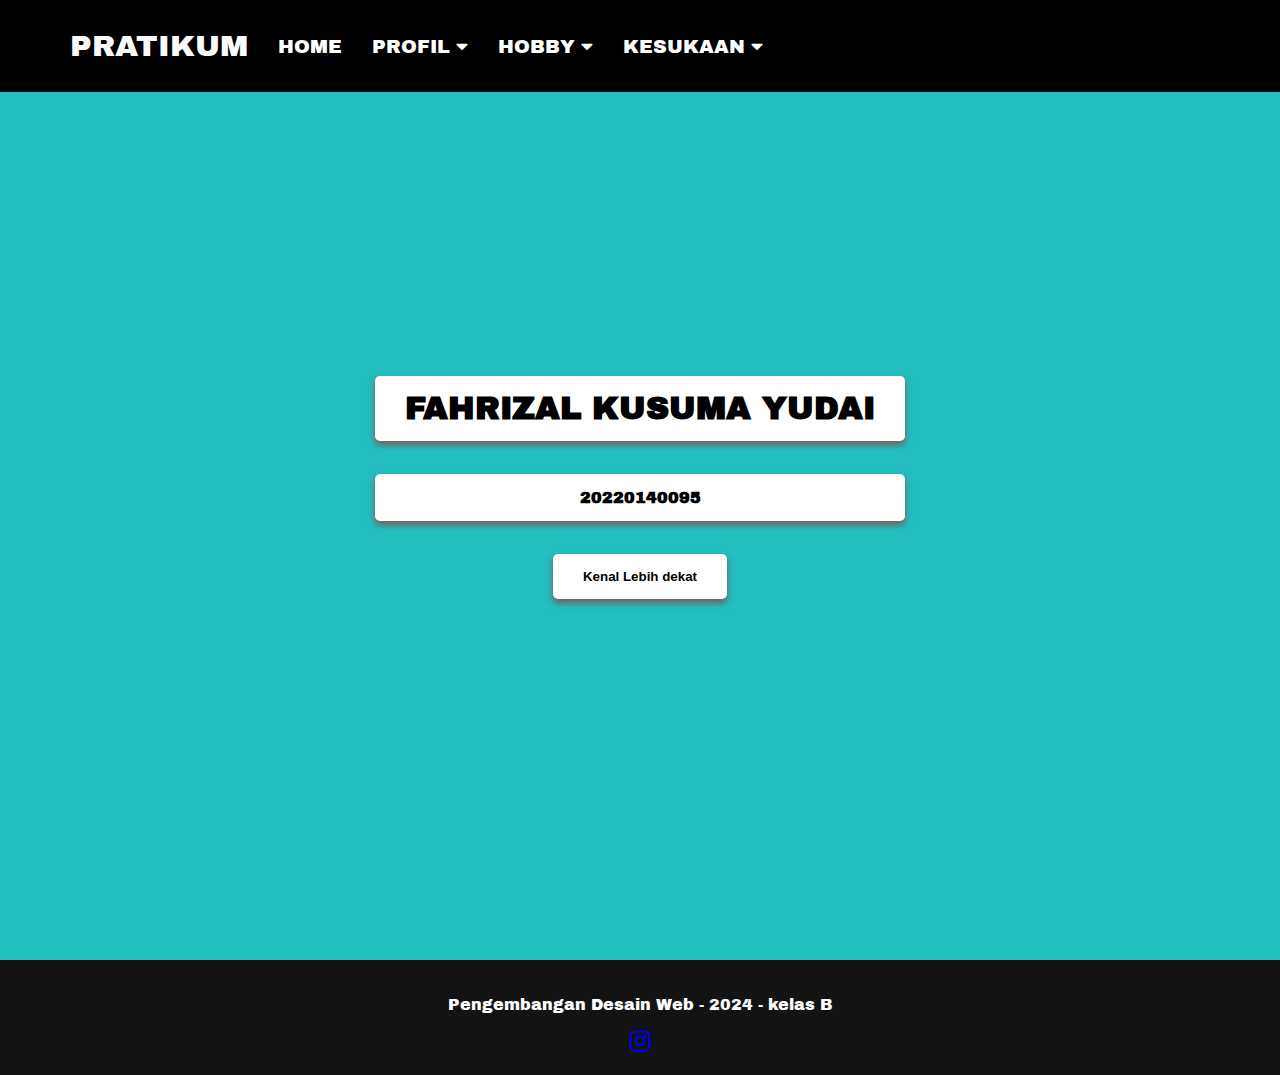
<file: index.html>
<!DOCTYPE html>
<html lang="en">
<head>
    <meta charset="UTF-8">
    <meta name="viewport" content="width=device-width, initial-scale=1.0">
    <title>PRATIKUM PDW</title>
    <link rel="preconnect" href="https://fonts.googleapis.com">
    <link rel="preconnect" href="https://fonts.gstatic.com" crossorigin>
    <link href="https://fonts.googleapis.com/css2?family=Archivo+Black&family=Bebas+Neue&display=swap" rel="stylesheet">
    <link rel="stylesheet" href="https://cdnjs.cloudflare.com/ajax/libs/font-awesome/5.15.4/css/all.min.css">
    <link rel="stylesheet" type="text/css" href="ucp1.css">
</head>
<body>    
    <header class="navbar">
        <a class="teks-nav" href="index.html">PRATIKUM</a>
        <a href="index.html" id="nav-work" class="nav-link active">
            HOME
        </a>
        
        <div class="dropdown">
            <a href="#" id="nav-work" class="nav-link">
                PROFIL <i class="fas fa-caret-down"></i>
            </a>
            <div class="dropdown-content">
                <a href="Biodata.html">BIODATA</a>
            </div>
        </div>
        <div class="dropdown">
            <a href="#" id="nav-work" class="nav-link">
                HOBBY <i class="fas fa-caret-down"></i>
            </a>
            <div class="dropdown-content">
                <a href="Musik.html">MUSIK</a>
            </div>
        </div>
        <div class="dropdown">
            <a href="#" id="nav-work" class="nav-link">
                KESUKAAN <i class="fas fa-caret-down"></i>
            </a>
            <div class="dropdown-content">
                <a href="makanan.html">MAKANAN</a>
                <a href="waktu makan.html">WAKTU MAKAN</a>
            </div>
        </div>
    </header>  

    <section class="HOME" id="HOME">
        <div class="container">
            <div class="text"><br>
                <br><h1>FAHRIZAL KUSUMA YUDAI</h1>
                <p>20220140095</p>
                <button onclick="showAlert()">Kenal Lebih dekat</button>
            </div>
        </div>
    </section>

    <footer class="footer">
        <div class="container-footer">
            <p>Pengembangan Desain Web - 2024 - kelas B</p>
            <div class="social-icons">
                <a href="https://www.instagram.com/fahrizal_ky/"><i class="fab fa-instagram"></i></a>
            </div>
        </div>
    </footer>
    <script src="script.js"></script>
</body>
</html>
</file>
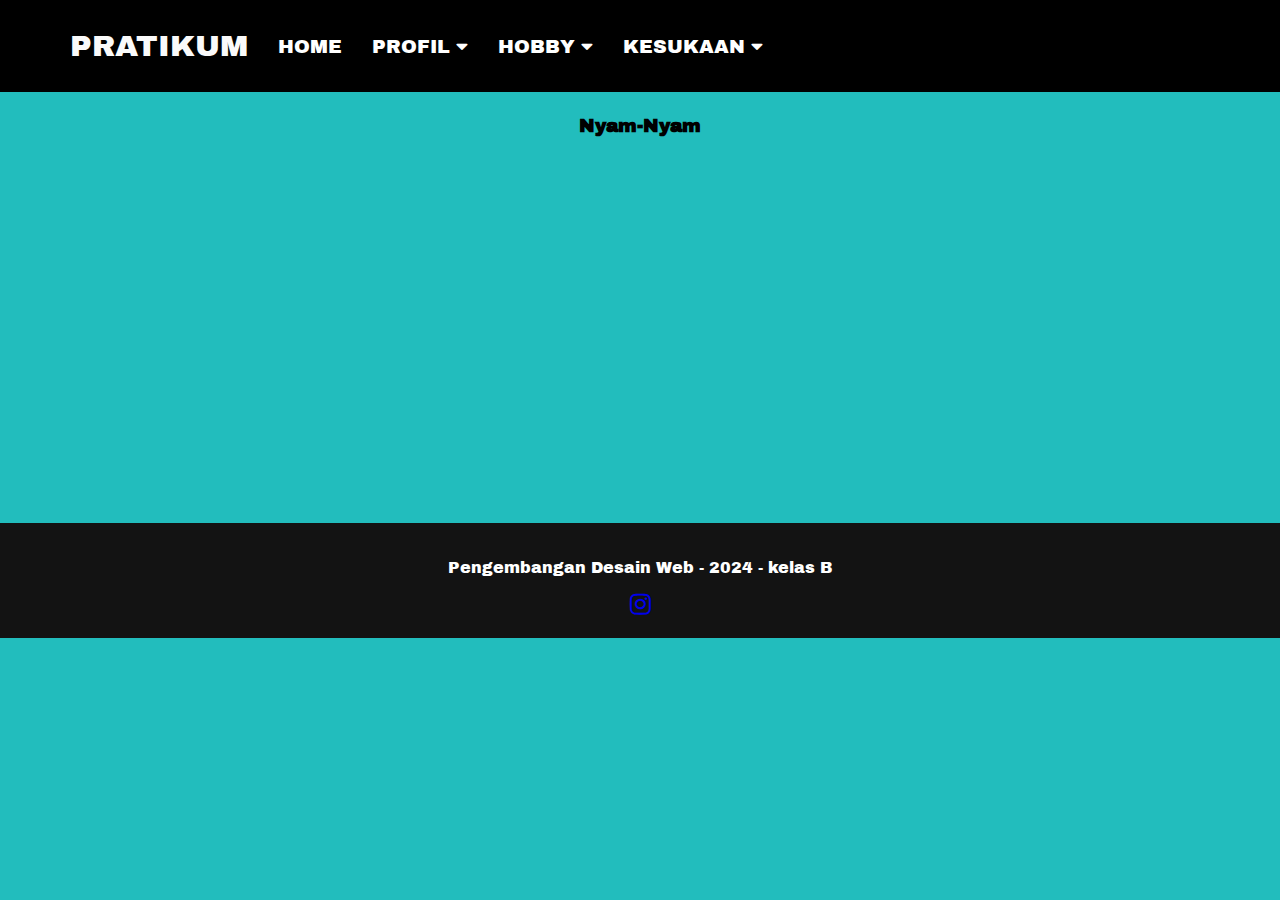
<file: makanan.html>
<!DOCTYPE html>
<html lang="en">
<head>
    <meta charset="UTF-8">
    <meta name="viewport" content="width=device-width, initial-scale=1.0">
    <title>PRATIKUM PDW</title>
    <link rel="preconnect" href="https://fonts.googleapis.com">
    <link rel="preconnect" href="https://fonts.gstatic.com" crossorigin>
    <link href="https://fonts.googleapis.com/css2?family=Archivo+Black&family=Bebas+Neue&display=swap" rel="stylesheet">
    <link rel="stylesheet" href="https://cdnjs.cloudflare.com/ajax/libs/font-awesome/5.15.4/css/all.min.css">
    <link rel="stylesheet" type="text/css" href="ucp1.css">
</head>
<body>
<header class="navbar">
    <a class="teks-nav" href="index.html">PRATIKUM</a>
    <a href="index.html" id="nav-work" class="nav-link active">
        HOME
    </a>
    
    <div class="dropdown">
        <a href="#" id="nav-work" class="nav-link">
            PROFIL <i class="fas fa-caret-down"></i>
        </a>
        <div class="dropdown-content">
            <a href="Biodata.html">BIODATA</a>
        </div>
    </div>
    <div class="dropdown">
        <a href="#" id="nav-work" class="nav-link">
            HOBBY <i class="fas fa-caret-down"></i>
        </a>
        <div class="dropdown-content">
            <a href="Musik.html">MUSIK</a>
        </div>
    </div>
    <div class="dropdown">
        <a href="#" id="nav-work" class="nav-link">
            KESUKAAN <i class="fas fa-caret-down"></i>
        </a>
        <div class="dropdown-content">
            <a href="makanan.html">MAKANAN</a>
            <a href="waktu makan.html">WAKTU MAKAN</a>
        </div>
    </div>
</header>

<section class="video" id="Video">
    <div class="container">
        <div class="row">
            <div class="text-vidio">
                <h2>food</h2>
            </div>
        </div>
        <div class="row-video">
            <div class="card">
                <div class="card-body">
                    <h3>Nyam-Nyam</h3>
                    <iframe width="560" height="315"
                        src="https://www.youtube.com/watch?v=Mlpptmy6S7c" title="Nyam-Nyam"
                        frameborder="0"
                        allow="accelerometer; autoplay; clipboard-write; encrypted-media; gyroscope; picture-in-picture; web-share"
                        referrerpolicy="strict-origin-when-cross-origin" allowfullscreen></iframe>
                </div>
            </div>
        </div>
    </div>
</section>



<footer class="footer">
    <div class="container-footer">
        <p>Pengembangan Desain Web - 2024 - kelas B</p>
        <div class="social-icons">
            <a href="https://www.instagram.com/fahrizal_ky/"><i class="fab fa-instagram"></i></a>
    </div>
</footer>

</body>
</html>
</file>
<file: ucp1.css>
body {
    margin: 0;
    color: #000000;
    text-align: left;
    background-color: #22bdbd;
    font-family: "Archivo Black", sans-serif;
}


#HOME{
    background-size: cover; /* Atur ukuran gambar untuk mengisi area dengan benar */
    background-repeat: no-repeat; /* Atur agar gambar tidak diulang */
}

.teks-nav {
    color: #fafafa;
    text-decoration: none;
    font-size: 30px;
    margin-left: 40px; /* Hapus margin-right */
    padding: 15px;
}

.navbar {
    position: fixed;
    top: 0; /* Atur navbar di bagian atas */
    left: 0; /* Atur navbar di bagian kiri */
    width: 100%;
    background-color: #000000;
    padding: 15px;
    display: flex;
    justify-content: flex-start; /* Atur konten navbar ke kiri */
    align-items: center;
}

.nav-link {
    padding: 0 15px;
    color: #ffffff;
    text-decoration: none;
    font-size: 19px;
}

.dropdown {
    position: relative;
    display: inline-block;
}

.dropdown-content {
    display: none;
    position: absolute;
    background-color: #020202;
    min-width: 130px;
    border-radius: 5px;
    top: 100%; /* Atur dropdown content muncul di bawah dropdown */
    left: 0; /* Atur dropdown content muncul dari kiri dropdown */
}

.dropdown-content a {
    color: #ffffff;
    padding: 12px 16px;
    text-decoration: none;
    display: block;
}

.dropdown-content a:hover {
    background-color: #000000;
}

.dropdown:hover .dropdown-content {
    display: block;
}

#HOME {
    text-align: center;
    padding-top: 10px;
    color: #000000; /* Ubah warna teks ke hitam */
}

#HOME .container {
    display: flex;
    justify-content: center;
    align-items: center;
    min-height: 100vh; /* Ganti height dengan min-height agar dapat menyesuaikan konten */
}

#HOME h1 {
    margin-bottom: 33px;
    background-color: #ffffff;
    color: #000000;
    padding: 15px 30px;
    border: none;
    border-radius: 5px;
    box-shadow: 0 4px 6px #7b5c56;
    cursor: pointer;
    font-weight: bold;
}

#HOME p {
    margin-bottom: 33px;
    margin-bottom: 33px;
    background-color: #ffffff;
    color: #000000;
    padding: 15px 30px;
    border: none;
    border-radius: 5px;
    box-shadow: 0 4px 6px #7b5c56;
    cursor: pointer;
    font-weight: bold;
}

#HOME button {
    background-color: #ffffff;
    color: #000000;
    padding: 15px 30px;
    border: none;
    border-radius: 5px;
    box-shadow: 0 4px 6px #7b5c56;
    cursor: pointer;
    font-weight: bold;
}

#HOME button:hover {
    background-color: #b9928b;
    box-shadow: 0 4px 6px #7b5c56;
}

section {
    text-align: center;
    padding: 50px 0;
}

.container {
    width: 80%;
    margin: 0 auto;
}

.footer {
    background-color: #131313;
    color: #ffffff;
    padding: 20px 0;
    text-align: center;
}

.container-footer {
    display: flex;
    justify-content: center;
    flex-direction: column;
}

.social-icons a {
    font-size: 24px; /* Mengurangi ukuran font untuk ikon sosial */
}
</file>
